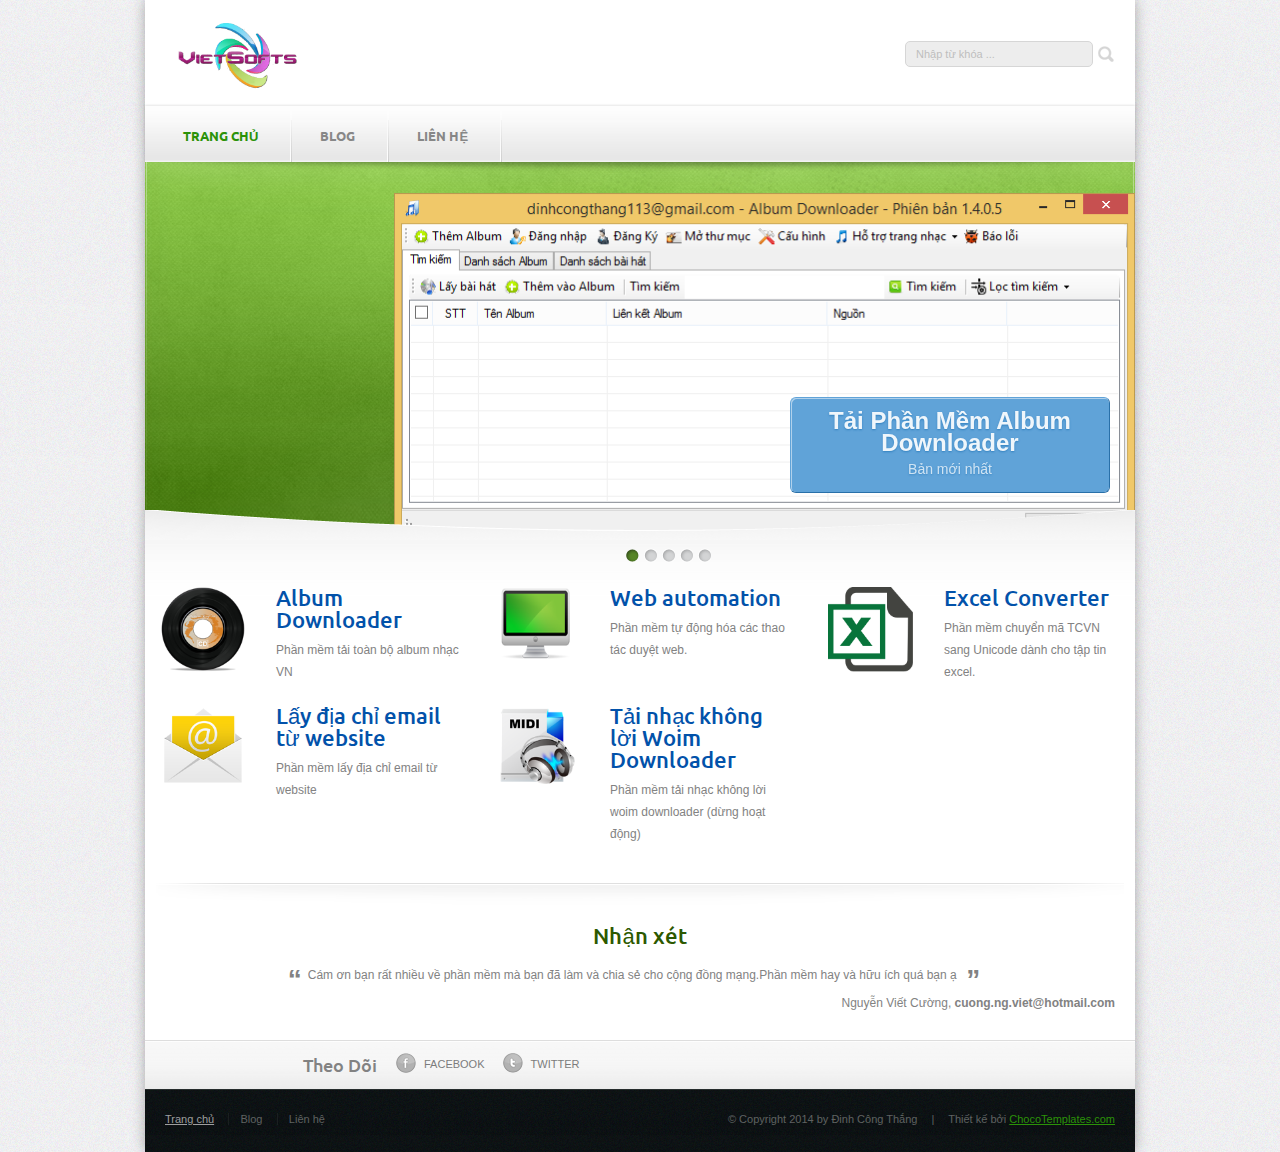
<file: index.html>
<!DOCTYPE html>
<html lang="en" style="-webkit-text-size-adjust: 100%; -ms-text-size-adjust: 100%;">
<head>
	<meta charset="utf-8" />
	<meta name="viewport" content="width=device-width, initial-scale=1, minimum-scale=1, maximum-scale=1, user-scalable=0" />
	<title>Phần Mềm Việt - Phần mềm tiện ích dành cho người Việt</title>
	<link rel="shortcut icon" type="image/x-icon" href="css/images/favicon.ico" />
	<link rel="stylesheet" href="css/style.css" type="text/css" media="all" />
	<link rel="stylesheet" href="css/flexslider.css" type="text/css" media="all" />
	<link href='//fonts.googleapis.com/css?family=Ubuntu:400,500,700' rel='stylesheet' type='text/css' />
	
	<script src="js/jquery-1.8.0.min.js" type="text/javascript"></script>
	<!--[if lt IE 9]>
		<script src="js/modernizr.custom.js"></script>
	<![endif]-->
	<script src="js/jquery.flexslider-min.js" type="text/javascript"></script>
	<script src="js/functions.js" type="text/javascript"></script>
</head>
<body>
	<!-- wraper -->
	<div id="wrapper">
		<!-- shell -->
		<div class="shell">
			<!-- container -->
			<div class="container">
				<!-- header -->
				<header id="header">
					<h1 id="logo">
						<a href="http://vietsofts.thangdc.com">Album Downloader</a>
					</h1>
					<!-- search -->
					<div class="search">
						<form method="post">
							<span class="field"><input type="text" class="field" value="Nhập từ khóa ..." title="Nhập từ khóa ..." /></span>
							<input type="submit" class="search-btn" value="" />
						</form>
					</div>
					<!-- end of search -->
				</header>
				<!-- end of header -->
				<!-- navigation -->
				<nav id="navigation">
					<a href="#" class="nav-btn">Trang Chủ<span class="arr"></span></a>
					<ul>
						<li class="active"><a href="/index.html">Trang Chủ</a></li>
						<li><a href="http://www.thangdc.com">Blog</a></li>
						<li><a href="#">Liên hệ</a></li>
					</ul>
				</nav>
				<!-- end of navigation -->
				<!-- slider -->
				<div class="m-slider">
					<div class="slider-holder">
						<span class="slider-shadow"></span>
						<span class="slider-b"></span>
						<div class="slider flexslider">
							<ul class="slides">
								<li>
									<div class="img-holder">
										<img src="css/images/album-downloader.png" alt="" />
									</div>
									<div class="slide-cnt">
										<a class="multi-line-button" href="http://vietsofts.thangdc.com/album-downloader.html">
											<span class="title">Tải Phần Mềm Album Downloader</span>
											<span class="subtitle">Bản mới nhất</span>
										</a>
									</div>
								</li>
								<li>
									<div class="img-holder">
										<img src="css/images/web-automation.png" alt="" />
									</div>
									<div class="slide-cnt">
										<a class="multi-line-button" href="https://albumdownloader.apphb.com/Software/Download?version=Web-Automation-1.0.1">
											<span class="title">Tải Phần Mềm Web Automation</span>
											<span class="subtitle">Phiên bản 1.0.1 - Dung Lượng: 23.8 Mb</span>
										</a>
									</div>
								</li>
								<li>
									<div class="img-holder">
										<img src="css/images/excel-converter.png" alt="" />
									</div>
									<div class="slide-cnt">
										<a class="multi-line-button" href="https://albumdownloader.apphb.com/Software/Download?version=ExcelConverter-1.0.0.0">
											<span class="title">Tải Phần Mềm Excel Converter</span>
											<span class="subtitle">Phiên bản 1.0.0.0 - Dung Lượng: 852 Kb</span>
										</a>
									</div>
								</li>
								<li>
									<div class="img-holder">
										<img src="css/images/lay-email.png" alt="" />
									</div>
									<div class="slide-cnt">
										<a class="multi-line-button" href="https://albumdownloader.apphb.com/Software/Download?version=Lay-Email-Tu-Website-1.0.1">
											<span class="title">Tải Phần Mềm Lấy Email</span>
											<span class="subtitle">Phiên bản 1.0.2 - Dung Lượng: 50.0 Kb</span>
										</a>
									</div>
								</li>
								<li>
									<div class="img-holder">
										<img src="css/images/woim-downloader.png" alt="" />
									</div>
									<div class="slide-cnt">
										<a class="multi-line-button" href="#">
											<span class="title">Woim Downloader</span>
											<span class="subtitle">
												Phiên bản 2.0.5 - Dung Lượng: 117 Kb
												<br/>
												(Dừng hoạt động)
											</span>
										</a>
									</div>
								</li>
								
							</ul>
						</div>
					</div>
				</div>		
				<!-- end of slider -->
				<!-- main -->
				<div class="main">
					<section class="cols">
						<div class="col">
							<img src="css/images/1413918166_CD oldSchool.png" alt="" />
							<div class="col-cnt">
								<h2><a href="http://www.thangdc.com/search/label/album downloader" target="_blank">Album Downloader</a></h2>
								<p>Phần mềm tải toàn bộ album nhạc VN</p>
							</div>
						</div>
						<div class="col">
							<img src="css/images/col-img3.png" alt="" />
							<div class="col-cnt">
								<h2><a href="http://www.thangdc.com/search/label/Web Automation" target="_blank">Web automation</a></h2>
								<p>Phần mềm tự động hóa các thao tác duyệt web.</p>
							</div>
						</div>						
						<div class="col">
							<img src="css/images/1413918532_647702-excel-128.png" alt="" />
							<div class="col-cnt">
								<h2><a href="http://www.thangdc.com/search/label/excel converter" target="_blank">Excel Converter</a></h2>
								<p>Phần mềm chuyển mã TCVN sang Unicode dành cho tập tin excel.</p>
							</div>
						</div>
						<div class="cl">&nbsp;</div>
						<br/>
						<div class="col">
							<img src="css/images/1413918605_Android-Email.png" alt="" />
							<div class="col-cnt">
								<h2><a href="http://www.thangdc.com/search/label/crawler email" target="_blank">Lấy địa chỉ email từ website</a></h2>
								<p>Phần mềm lấy địa chỉ email từ website</p>
							</div>
						</div>
						<div class="col">
							<img src="css/images/1413918745_midi-sequence.png" alt="" />
							<div class="col-cnt">
								<h2><a href="http://www.thangdc.com/search/label/woim downloader" target="_blank">Tải nhạc không lời Woim Downloader</a></h2>
								<p>Phần mềm tải nhạc không lời woim downloader (dừng hoạt động)</p>
							</div>
						</div>
						<div class="cl">&nbsp;</div>
					</section>
					<!--<section class="post">
						<div class="video-holder">
							<img src="css/images/video-img.png" alt="" />
						</div>

						<div class="post-cnt">
							<h2>Phần mềm Việt</h2>
							<p>Các phần mềm và tiện ích dành cho người Việt</p>

							<ul>
								<li><a href="#">Album Downloader</a></li>
								<li><a href="#">Email Marketing</a></li>
								<li><a href="#">Web Automation</a></li>
								<li><a href="#">Excel Converter</a></li>
							</ul>
						</div>
						<div class="cl">&nbsp;</div>
					</section>-->

					<section class="testimonial">
						<h2>Nhận xét</h2>
						<p><strong class="quote">“</strong>Cám ơn bạn rất nhiều về phần mềm mà bạn đã làm và chia sẻ cho cộng đồng mạng.Phần mềm hay và hữu ích quá bạn ạ<strong class="quote">&nbsp;&nbsp;”</strong></p>
						<p class="author">Nguyễn Viết Cường, <strong>cuong.ng.viet@hotmail.com</strong></p>
					</section>
				</div>
				<!-- end of main -->
				<div class="socials">
					<div class="socials-inner">
						<h3>Theo Dõi</h3>
						<ul>
							<li><a href="http://www.facebook.com/tinhyeu24h" class="facebook-ico"><span></span>Facebook</a></li>
							<li><a href="http://www.twitter.com/thangdc" class="twitter-ico"><span></span>Twitter</a></li>
						</ul>
						<div class="cl">&nbsp;</div>
					</div>
				</div>
				<div id="footer">
					<!--<div class="footer-cols">
						<div class="col">
							<h2>Trang web của tôi</h2>
							<ul>
								<li><a href="http://www.tinhyeu24h.com" target="_blank">http://www.tinhyeu24h.com</a></li>
								<li><a href="http://www.xahoi24h.com" target="_blank">http://www.xahoi24h.com</a></li>
								<li><a href="http://thohay.tinhyeu24h.com" target="_blank">http://thohay.tinhyeu24h.com</a></li>
								<li><a href="http://thohay.apphb.com" target="_blank">http://thohay.apphb.com</a></li>
								<li><a href="http://albumdownloader.apphb.com" target="_blank">http://albumdownloader.apphb.com</a></li>
							</ul>
						</div>
						<div class="cl">&nbsp;</div>
					</div>-->
					<!-- end of footer-cols -->
					<div class="footer-bottom">
						<nav class="footer-nav">
							<ul>
								<li class="active"><a href="/index.html">Trang chủ</a></li>
								<li><a href="http://www.thangdc.com">Blog</a></li>
								<li><a href="#">Liên hệ</a></li>
							</ul>
						</nav>
						<p class="copy">&copy; Copyright 2014 by Đinh Công Thắng <span>|</span> <strong>Thiết kế bởi <a href="http://chocotemplates.com" target="_blank">ChocoTemplates.com</a></strong></p>
						<div class="cl">&nbsp;</div>
					</div>
				</div>
			</div>
			<!-- end of container -->	
		</div>
		<!-- end of shell -->	
	</div>
	
	<!-- end of wrapper -->
	<script>
	  (function(i,s,o,g,r,a,m){i['GoogleAnalyticsObject']=r;i[r]=i[r]||function(){
	  (i[r].q=i[r].q||[]).push(arguments)},i[r].l=1*new Date();a=s.createElement(o),
	  m=s.getElementsByTagName(o)[0];a.async=1;a.src=g;m.parentNode.insertBefore(a,m)
	  })(window,document,'script','//www.google-analytics.com/analytics.js','ga');
	
	  ga('create', 'UA-56112101-4', 'auto');
	  ga('send', 'pageview');
	
	</script>
</body>
</html>
</file>
<file: css/style.css>
* { margin: 0; padding: 0; outline: 0; }

body, html { height: 100%; }

body {
	font-size: 12px;
	line-height: 22px;
	font-family: arial, sans-serif;
	color: #828282;
	background: url(images/body.png) repeat 0 0;
	min-width: 100%;
}

/*font-family: 'Ubuntu', sans-serif;*/

a { color: #0252aa; text-decoration: none; cursor: pointer; }
a:hover { text-decoration: underline; }
a img { border: 0; }
a.more { color: #2b9208; text-decoration: underline; padding-left: 11px; background: url(images/arr-ico.png) no-repeat 0 5px; }
a.more:hover { text-decoration: none;  }
input, textarea, select { font-size: 12px; font-family: arial, sans-serif; }
textarea { overflow: auto; }

.cl { display: block; height: 0; font-size: 0; line-height: 0; text-indent: -4000px; clear: both; }
.notext { font-size: 0; line-height: 0; text-indent: -4000px; }
.left, .alignleft { float: left; display: inline; }
.right, .alignright { float: right; display: inline; }

article, aside, details, footer, header, menu, nav, section { display: block; }

.shell { width: 990px; margin: 0 auto; }
.container { background: #fff; box-shadow: 0px 0px 13px rgba(0,0,0,0.3) ; -moz-box-shadow: 0px 0px 13px rgba(0,0,0,0.3) ; -webkit-box-shadow: 0px 0px 13px rgba(0,0,0,0.3) ; -o-box-shadow: 0px 0px 13px rgba(0,0,0,0.3) ;  }
#header { height: 85px; padding-top: 21px; padding-left: 33px; padding-right: 17px;  }
#logo { width: 560px; float: left; font-size: 0; line-height: 0;}
#logo a { height: 70px; display: block; background: url(images/logo.png) no-repeat 0 0;  text-indent: -4000px; }

.search { float: right; margin-top: 20px;}
.search input.field { border: 1px solid #d6d6d6; background: #ededed; width: 166px; height: 24px; line-height: 22px;  padding: 0px 10px; float: left; font-size: 11px; font-family: verdana, arial, helvetica, serif;  color: #bebebe;  border-radius: 5px; -moz-border-radius: 5px; -webkit-border-radius: 5px; -o-border-radius: 5px;}
.search input.search-btn { width: 22px; height: 26px; margin-left: 3px;  border: 0; cursor: pointer; background: url(images/search-btn.png) no-repeat 0 0; float: left; font-size: 0; line-height: 0; text-indent: -4000px;  }

#navigation { height: 52px; padding-top: 4px; font-family: 'Ubuntu', sans-serif; font-weight: 700; background: url(images/navigation.png) repeat-x 0 0; box-shadow: 0px -1px 2px rgba(0,0,0,0.1); -moz-box-shadow: 0px -1px 2px rgba(0,0,0,0.1); -webkit-box-shadow: 0px -1px 2px rgba(0,0,0,0.1); -o-box-shadow: 0px -1px 2px rgba(0,0,0,0.1);  }
#navigation ul { list-style: none; list-style-position: outside; }
#navigation ul li { float: left; padding-right: 2px; line-height: 52px; background: url(images/nav-border.png) no-repeat right 0;  font-size: 13px; text-transform: uppercase; }
#navigation ul li a { display: block; padding: 0 32px 0 28px; color: #878787;  }
#navigation ul li a:hover,
#navigation ul li.active a  { text-decoration: none; color: #2b9208; }
#navigation ul li.first a { padding-left: 38px; }
#navigation a.nav-btn { display: none; }

.slider-holder { position: relative; z-index: 5; }
.slider-holder span.slider-b { background: url(images/slider-bottom.png) no-repeat 0 0;  width: 990px; height: 30px; position: absolute; bottom: 0px; left: 0px; z-index: 100;}
.slider-holder span.slider-shadow { background: url(images/slider-shadow.png) no-repeat 0 0;  width: 990px; height: 13px; position: absolute; top: 0px; left: 0px; z-index: 100; display: block; }
.slider { width: 990px;  height: 378px; position: relative;  background: url(images/slide-img.png) no-repeat 0 0;}
.slider ul.slides { list-style: none; list-style-position: outside; }
.slider ul.slides li { width: 990px; height: 378px; float: left; position: relative; overflow: hidden; }

.slider ul.slides li .img-holder { width: 741px; height: 347px; position: absolute; bottom: 0px; right: 0px; }
.slider ul.slides li .img-holder img { width: 741px; height: 347px; }

/*.slider ul.slides li .slide-cnt { width: 320px; padding: 33px 0 0 34px; position: absolute; left: 0; top: 20px; }*/
.slider ul.slides li .slide-cnt { width: 320px; position: absolute; right: 25px; bottom: 45px; }
.slider ul.slides li .slide-cnt h2 { font-size: 44px; line-height: 44px; padding-bottom: 16px; color: #fff; text-shadow: rgba(0,0,0,0.4) 0px 1px 2px; font-family: 'Ubuntu', sans-serif; font-weight: 700; }
.slider ul.slides li .slide-cnt p { color: #fff; font-size: 14px; padding-bottom: 22px; }
.slider ul.slides li .slide-cnt a.grey-btn { background: url(images/grey-btn.png) no-repeat 0 0; width: 186px; height: 45px; text-align: center; line-height: 40px; display: block; font-weight: bold; font-size: 18px;  color: #636363; text-shadow: rgba(255,255,255,0.4) 0px 1px 0px; }
.slider ul.slides li .slide-cnt a.grey-btn:hover { background-position: 0 -47px; text-decoration: none; }
.flex-control-nav { left: 480px; }
.main a.m-btn-grey { display: none; }

.main { padding: 47px 0px 0px;  background: url(images/main.png) repeat-x 0 0; }
.main h2 { font-size: 22px; color: #2d5900; line-height: 22px; padding-bottom: 8px; font-family: 'Ubuntu', sans-serif; font-weight: 500; }
.main h3 { font-size: 18px; color: #5e5e5e; line-height: 22px; padding-bottom: 8px; font-family: 'Ubuntu', sans-serif; font-weight: 500;  }
.main section { clear: both; background: url(images/section-shadow.png) no-repeat center bottom; padding: 0 20px 60px; }
.main ul { list-style: none; list-style-position: outside; }
.main ul li { padding-bottom: 6px; padding-left: 10px; background: url(images/arr-ico.png) no-repeat 0 8px; }
.main ul li a { color: #2b9208; text-decoration: underline; } 
.main ul li a:hover { text-decoration: none; } 

.main .cols { padding-left: 0; padding-right: 0; }
.main .cols .col { width: 314px; float: left; }
.main .cols .col:after { content:''; width: 100%; clear: both; }
.main .cols .col + .col { padding-left: 20px; }
.main .cols .col img { float: left; width: 85px; height: 85px; margin-left: 15px;  }
.main .cols .col-cnt { width: 183px; float: right; }

.main .post  { background: url(images/cols-shadow.png) no-repeat 0 bottom; padding-top: 28px; padding-left: 40px;  }
.main .post .video-holder { width: 435px; height: 245px; float: left; margin-right: 20px; }
.main .post h2 { padding-bottom: 15px; }
.main .post p { padding-bottom: 8px; }
.main .post p strong { display: block; }
.main .post-cnt { float: right; width: 475px; }

.main .testimonial { padding-top: 20px; padding-bottom: 20px;  text-align: center; background: transparent; }
.main .testimonial strong.quote { font-size: 28px; font-family: georgia ,arial, helvetica, serif; position: relative; top: 10px; left: -6px; }
.testimonial h2 { padding-bottom: 12px; }
.testimonial p { padding-bottom: 6px; }
.testimonial p.author { text-align: right; }

.socials { background: url(images/socials-bg.png) repeat-x 0 0;  height: 49px;  }
.socials-inner { background: url(images/socials-inner.png) repeat-x 0 0; padding-left: 158px;}
.socials h3 { float: left; font-size: 18px; line-height: 49px; padding-right: 19px; padding-bottom: 0; font-family: 'Ubuntu', sans-serif; font-weight: 500;  }
.socials ul { list-style: none; list-style-position: outside; line-height: 49px;  }
.socials ul li { font-size: 11px; padding-right: 18px;  color: #7c7c7c; background: transparent; text-transform: uppercase; float: left; }
.socials ul li a { color: #7c7c7c; text-decoration: none; display: block; padding-left: 28px; position: relative;  }
.socials ul li a span { background: url(images/socials.png) no-repeat 0 0; position: absolute; width: 20px; height: 20px; top: 13px; left: 0; }
.socials ul li a:hover { color: #333; }

.socials ul li a.facebook-ico span { background-position: 0 0; }
.socials ul li a.twitter-ico span { background-position: -22px 0; }
.socials ul li a.rss-feed-ico span { background-position: -44px 0; }
.socials ul li a.myspace-ico span { background-position: -67px 0; }
.socials ul li a.john-doe-123-ico span { background-position: -89px 0; }

#footer { background: url(images/footer-cols.png) repeat 0 0; }
#footer h2 { font-size: 23px; color: #fff; font-family: 'Ubuntu', sans-serif; font-weight: 400; padding-bottom: 18px;  }
.footer-cols { padding: 46px 24px; background: url(images/footer-lights.png) no-repeat center 0px; }
.footer-cols .col { float: left; width: 195px; }
.footer-cols .col + .col { padding-left: 54px;  }
.footer-cols .col ul { list-style: none; list-style-position: outside; }
.footer-cols .col ul li { color: #7dc33a; font-size: 16px;  padding-bottom: 4px; background: url(images/arr-footer-col.png) no-repeat 0 8px; padding-left: 9px;  }
.footer-cols .col ul li a { color: #7dc33a; }

.footer-bottom { background: url(images/footer-bottom.png) repeat 0 0; height: 38px; padding-top: 24px; padding: 24px 20px 0; border-top: 1px solid #262c2c;  }
.footer-bottom .footer-nav { float: left; line-height: 11px;  }
.footer-bottom .footer-nav ul { list-style: none; list-style-position: outside; }
.footer-bottom .footer-nav ul li { display: inline;  font-size: 11px; color: #9e9e9e; border-left: 1px solid #1a1f20; padding: 0 11px; }
.footer-bottom .footer-nav ul li.first { padding-left: 0; border: 0;  }
.footer-bottom .footer-nav ul li a { color: #5f6261; }
.footer-bottom .footer-nav ul li a:hover,
.footer-bottom .footer-nav ul li.active a { color: #9e9e9e; text-decoration: underline; }

.footer-bottom p.copy { float: right; line-height: 11px; font-size: 11px; color: #5f6261; }
.footer-bottom p.copy span { padding: 0  11px;  }
.footer-bottom p.copy a { color: #2b9208; text-decoration: underline; }
.footer-bottom p.copy a:hover { text-decoration: none; }
.footer-bottom p.copy strong { font-weight: normal; }

/* #Media Queries
================================================== */

/* ipad portrait */
@media only screen and ( min-width: 768px) and ( max-width: 980px ) {
	body { width: 768px; }
	.shell { width: 748px; }
	#navigation ul li a { padding: 0 22px;  }
	#navigation ul li.first a { padding-left: 26px; }
	
	.slider-holder { position: relative; }
	.slider-holder span.slider-b { background: url(images/t-slider-bottom.png) no-repeat 0 0;  width: 748px; height: 30px; position: absolute; bottom: -13px; left: 0px; z-index: 100;}
	.slider-holder span.slider-shadow { background: transparent; display: none;  }
	.flex-control-nav { left: 346px; }

	.slider { width: 748px; height: 292px; position: relative; background: url(images/t-slide-img.png) no-repeat 0 0;}
	.slider ul.slides { list-style: none; list-style-position: outside; }
	.slider ul.slides li { width: 748px  !important; height: 292px; float: left; position: relative; }

	.slider ul.slides li .img-holder { width: 537px; height: 266px; position: absolute; bottom: 0px; right: 0px; }
	.slider ul.slides li .img-holder img { width: 537px  !important; height: 266px  !important; }

	.slider ul.slides li .slide-cnt { width: 320px; padding: 0px 0 0 34px; }
	.slider ul.slides li .box-cnt { width: 285px; }
	.slider ul.slides li .slide-cnt h2 { font-size: 40px; line-height: 40px; padding-bottom: 16px; color: #fff; text-shadow: rgba(0,0,0,0.4) 0px 1px 2px; font-family: 'Ubuntu', sans-serif; font-weight: 700; }
	
	.main { padding: 47px 0 0 0;  }
	.main section { background: url(images/t-section-shadow.png) no-repeat center bottom; padding-left: 20px; padding-right: 20px;  }
	.main .cols { margin: 0 0 0 0; padding-left: 30px; padding-right: 22px;   }
	.main .cols .col { width: 188px; }
	.main .cols .col img { float: none; display: block; margin: 0 auto;  }
	.main .cols .col + .col { padding-left: 66px; }
	.main .cols .col-cnt {text-align: center; }

	.main .testimonial { background: transparent; }
	.main .post { background: url(images/t-section-post.png) no-repeat center bottom; padding-left: 20px ;  }
	.main .post .video-holder { width: 435px; height: 245px; float: none; display: block;  margin-right: 0px; margin-bottom: 20px;  }
	.main .post-cnt { float: none; display: block;  width: 100%; }

	.socials-inner { padding-left: 70px; }
	.footer-bottom { height: 58px; }
	.footer-cols { padding-left: 40px; }
	.footer-cols .col { width: 150px; }
	.footer-cols .col + .col { padding-left: 28px; }
	.footer-cols .col ul li { font-size: 12px; }

	.footer-bottom .footer-nav { float: none; display: block; text-align: center; padding-bottom: 18px;  }
	.footer-bottom p.copy { float: none; display: block; text-align: center;  }
}

	
@media only screen and ( max-width: 767px) {
	body { width: auto; }
	.shell { width: 320px; margin: 0 auto;  }
	#header { position: relative; z-index: 1000; padding-left: 0; padding-right: 0;  }
	#logo { float: none; display: block; margin: 0 auto; padding: 0 0 0 0;  }
	.search { display: none; }

	#navigation { padding: 0 0 0 0; height: 36px; }
	#navigation a.nav-btn { display: block; font-size: 13px; line-height: 36px;  padding-top: 0px; height: 28px; padding-left: 22px; text-transform: uppercase; color: #2b9208; font-size: 13px; font-family: 'Ubuntu', sans-serif; font-weight: 700; }
	#navigation a.nav-btn:hover { text-decoration: none; }
	#navigation a.nav-btn span.arr { background: url(images/nav-arr.png) no-repeat 0 0; width: 13px; height: 9px; position: absolute; right: 14px; top: 12px; }
	#navigation a.nav-btn span.arr.active { background: url(images/nav-arr.png) no-repeat 0 bottom; }

	#navigation { position: relative; z-index: 1000; }
	#navigation ul { display: none; position: absolute; top: 36px; left: 0;  width: 100%;}
	#navigation ul li { display: block; line-height: 36px !important; float: none; background: url(images/navigation.png) repeat 0 0;  }
	#navigation ul li a { padding: 0 22px; }
	#navigation ul li.first a { padding-left: 26px; display: none; }

	.m-slider { background: #f3f3f3;  }
	.slider-holder { position: relative; margin: 0 auto; width: 310px; }
	.slider-holder span.slider-b { background: url(images/m-slider-bottom.png) no-repeat 0 0; width: 310px; height: 12px; position: absolute; bottom: -3px; left: 0px; z-index: 100;}
	.slider-holder span.slider-shadow { background: transparent; display: none; }
	.flex-control-nav { left: 130px; }

	.slider { width: 310px; height: 181px; overflow: hidden; position: relative; background: url(images/m-slide-img.png) no-repeat 0 0;}
	.slider ul.slides li { width: 310px !important; height: 181px !important; float: none; }

	.slider ul.slides li .img-holder { width: 250px  !important; height: 134px  !important; bottom: -10px !important; left: 50%; margin-left: -145px;  }
	.slider ul.slides li .img-holder img { width: 250px  !important; height: 134px !important; }

	.slider ul.slides li .slide-cnt { width: 300px; margin: 0 auto;  padding: 0px 0 0 0px; }
	.slider ul.slides li .box-cnt { display: none; }
	.slider ul.slides li .slide-cnt h2 { font-size: 22px; text-align: center;  line-height: 25px; padding-bottom: 16px; color: #fff; text-shadow: rgba(0,0,0,0.4) 0px 1px 2px; font-family: 'Ubuntu', sans-serif; font-weight: 700; }
	.slider ul.slides li .slide-cnt a.grey-btn { display: none;  }

	.main { padding: 40px 0 0 0; }
	.main section { background: url(images/m-section-shadow.png) no-repeat center bottom; padding: 0 20px 20px 20px; }
	.main .cols { margin: 0 0 0 0; }
	.main .cols .col { width: 188px; float: none; display: block; padding-bottom: 22px; margin: 0 auto; }
	.main .cols .col img { float: none; display: block; margin: 0 auto; }
	.main .cols .col + .col { padding-left: 0px; }
	.main .cols .col-cnt { text-align: center; float: none; display: block;  }
	.main a.m-btn-grey { display: block; background: url(images/m-btn-grey.png) repeat-x 0 0; margin: 0 10px 14px;  height: 39px; text-align: center; line-height: 39px; border: 1px solid #9e9f9f; border-radius: 6px; -moz-border-radius: 6px; -webkit-border-radius: 6px; -o-border-radius: 6px; display: block; font-weight: bold; font-size: 18px;  color: #636363; text-shadow: rgba(255,255,255,0.4) 0px 1px 0px; }
	.main a.m-btn-grey:hover { background-position: 0 bottom; text-decoration: none; }

	.main .post  { background: url(images/m-section-post.png) no-repeat center bottom; padding-top: 28px; padding-left: 20px;   }
	.main .post .video-holder { width: 280px; height: 162px; float: none; display: block;  margin: 0 auto 20px;  }
	.main .post .video-holder img { width: 280px; height: 162px; }
	.main .post-cnt { float: none; display: block;  width: 100%; }
	.main .post-cnt p strong { display: block; padding-bottom: 12px; }

	.testimonial h2 { font-size: 21px; }
	.testimonial p.author { text-align: center; }

	.socials { background: url(images/socials-bg.png) repeat-x 0 0;  padding-bottom: 20px;  height: 100%; }
	.socials-inner { padding-left: 10px; }
	.socials h3 { float: none; display: block; }
	.socials ul li { display: block; float: none; line-height: 30px;  }
	.socials ul li a { display: block; float: none; }
	.socials ul li a span { top: 4px; }

	#footer h2 { padding-bottom: 12px; }
	.footer-cols { padding-left: 10px; padding-right: 0; padding-bottom: 0; }
	.footer-cols .col { width: 150px; float: none; display: block; padding-bottom: 22px; }
	.footer-cols .col + .col { padding-left: 0px; }
	.footer-cols .col ul li { font-size: 12px; }

	.footer-bottom { height: 58px; }
	.footer-bottom { padding: 10px 9px 20px; height: 100%; }

	.footer-bottom .footer-nav { float: none; display: block; text-align: center; padding: 0 0px 18px; }
	.footer-bottom .footer-nav ul li { padding: 0 4px; border: 0; font-size: 10px !important;  }

	.footer-bottom p.copy { float: none; display: block; text-align: center;  }
	.footer-bottom p.copy strong { display: block;  padding-top: 10px; }
	.footer-bottom p.copy span { display: none; }
}

@media only screen and ( max-width: 767px) and (-webkit-min-device-pixel-ratio: 1.5), only screen and (min--moz-device-pixel-ratio: 1.5), only screen and (min-resolution: 240dpi)  { 

	#navigation a.nav-btn span.arr { background: url(images/nav-arr@2x.png) no-repeat 0 0; -webkit-background-size: 13px 18px; -moz-background-size: 13px 18px; background-size: 13px 18px; }
	#navigation a.nav-btn span.arr.active { background: url(images/nav-arr@2x.png) no-repeat 0 bottom; -webkit-background-size: 13px 18px; -moz-background-size: 13px 18px; background-size: 13px 18px; }

	#logo a { background: url(images/logo@2x.png) no-repeat 0 0; -webkit-background-size: 81px 33px; -moz-background-size: 81px 33px; background-size: 81px 33px;  }
}

a.multi-line-button {
	background-clip: padding-box;
	background-color: #60a3d8;
	background-image: -moz-linear-gradient(center top , #89bbe2 0%, #60a3d8 50%, #378bce 100%);
	border-color: #60a3d8 #2970a9 #2970a9 #60a3d8;
	border-radius: 6px;
	border-right: 1px solid #2970a9;
	border-style: solid;
	border-width: 1px;
	box-shadow: 1px 1px 0 0 rgba(255, 255, 255, 0.5) inset;
	color: white;
	display: block;
	margin: 0.2em auto;
	padding: 12px 15px;
	text-align: center;
	text-decoration: none;
	text-shadow: 0 1px 2px #2e7ebd;
}
a.multi-line-button .title {
	display: block;
	font-size: 24px;
	font-weight: bold;
	opacity: 0.9;
}
a.multi-line-button .subtitle {
	display: block;
	font-size: 14px;
	margin-top: 4px;
	opacity: 0.7;
}
</file>
